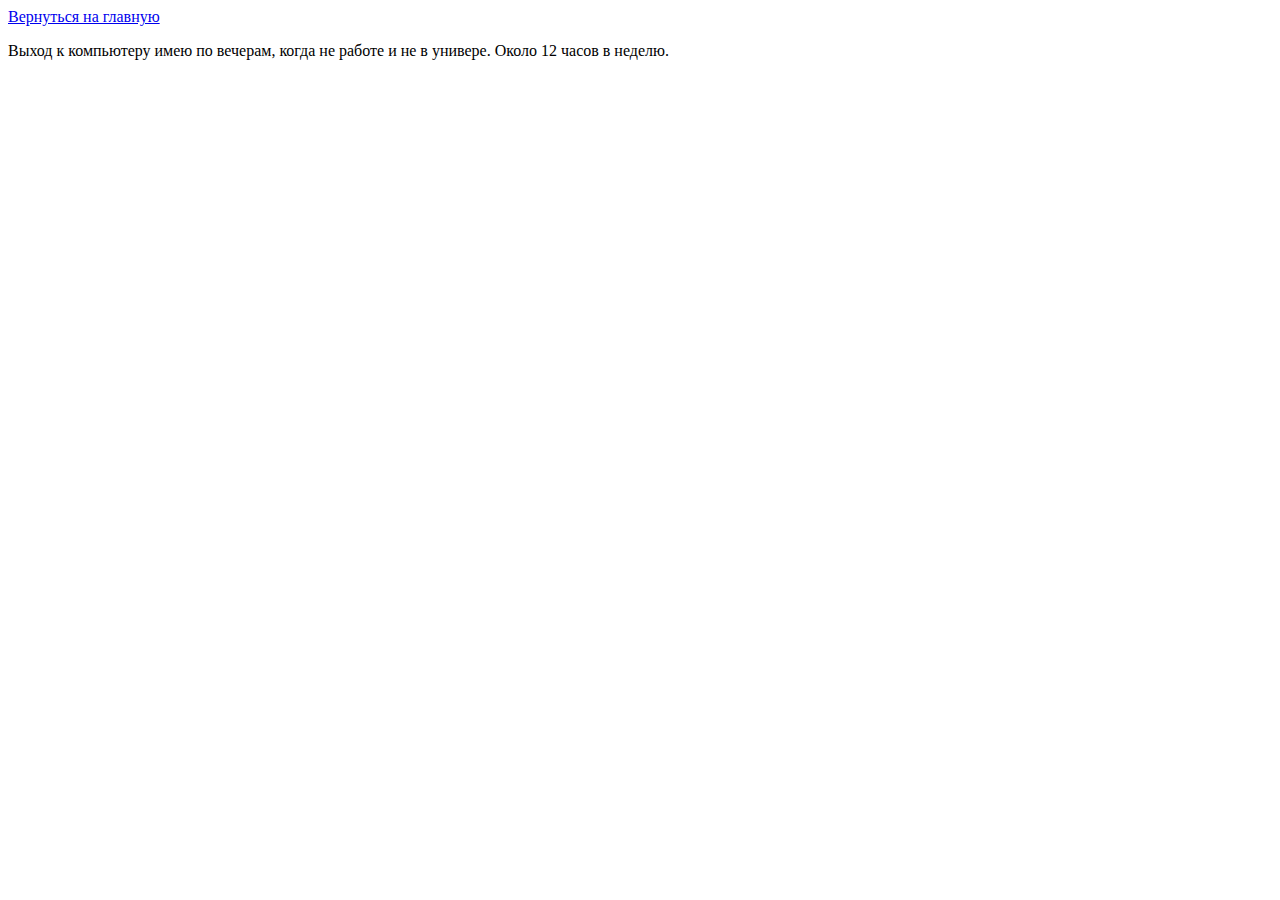
<file: pages/access.html>
<!DOCTYPE html>
<html lang="en">
<head>
    <meta charset="UTF-8">
    <title>Access</title>
    <link rel="stylesheet" href="../styles">
</head>
<body>
<a href="../index.html">Вернуться на главную</a>
<p>Выход к компьютеру имею по вечерам, когда не работе и не в универе. Около 12 часов в неделю.</p>
</body>
</html>
</file>
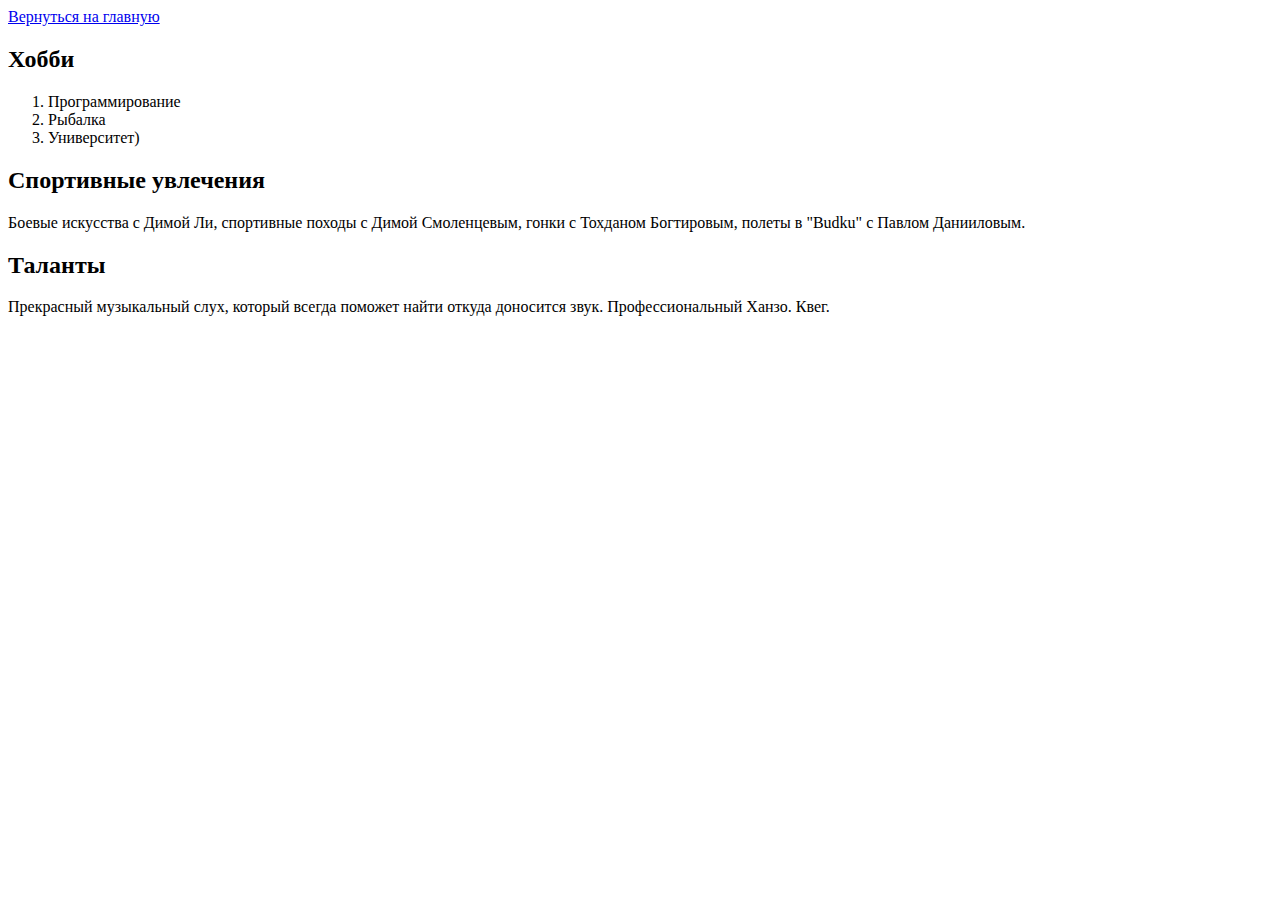
<file: pages/hobbies.html>
<!DOCTYPE html>
<html lang="en">
<head>
    <meta charset="UTF-8">
    <title>Hobbies</title>
    <link rel="stylesheet" href="../styles">
</head>
<body>
<a href="../index.html">Вернуться на главную</a>
<h2>Хобби</h2>
<ol>
    <li>Программирование</li>
    <li>Рыбалка</li>
    <li>Университет)</li>
</ol>

<h2>Спортивные увлечения</h2>
<p>Боевые искусства с Димой Ли, спортивные походы с Димой Смоленцевым, гонки с Тохданом Богтировым, полеты в "Budku" с Павлом Данииловым.</p>

<h2>Таланты</h2>
<p>Прекрасный музыкальный слух, который всегда поможет найти откуда доносится звук. Профессиональный Ханзо. Квег.</p>
</body>
</html>
</file>
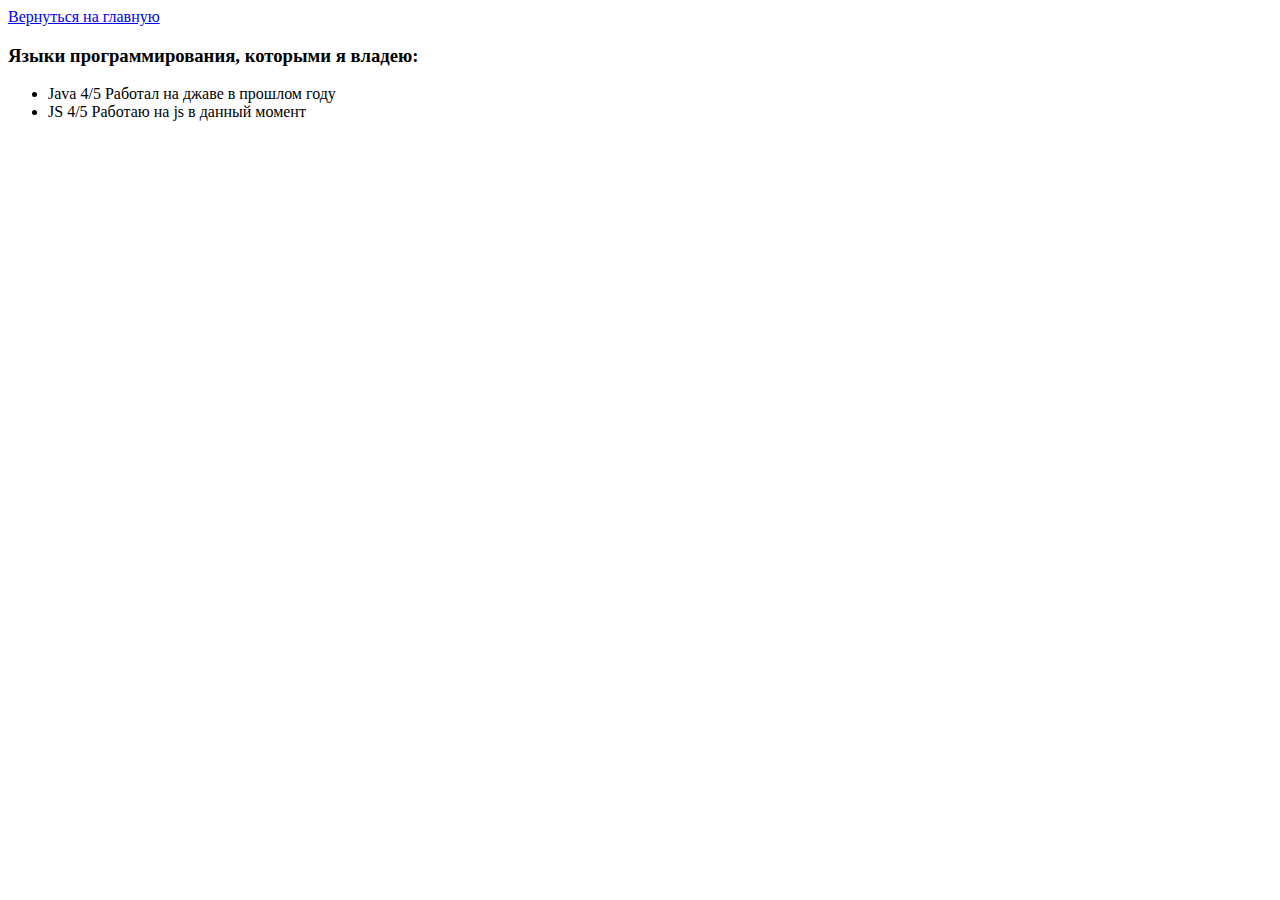
<file: pages/skills.html>
<!DOCTYPE html>
<html lang="en">
<head>
    <meta charset="UTF-8">
    <title>Skills</title>
    <link rel="stylesheet" href="../styles">
</head>
<body>
<a href="../index.html">Вернуться на главную</a>
<h3>Языки программирования, которыми я владею:</h3>
<ul>
    <li>Java 4/5 Работал на джаве в прошлом году</li>
    <li>JS 4/5 Работаю на js в данный момент</li>
</ul>
<br>
</body>
</html>
</file>
